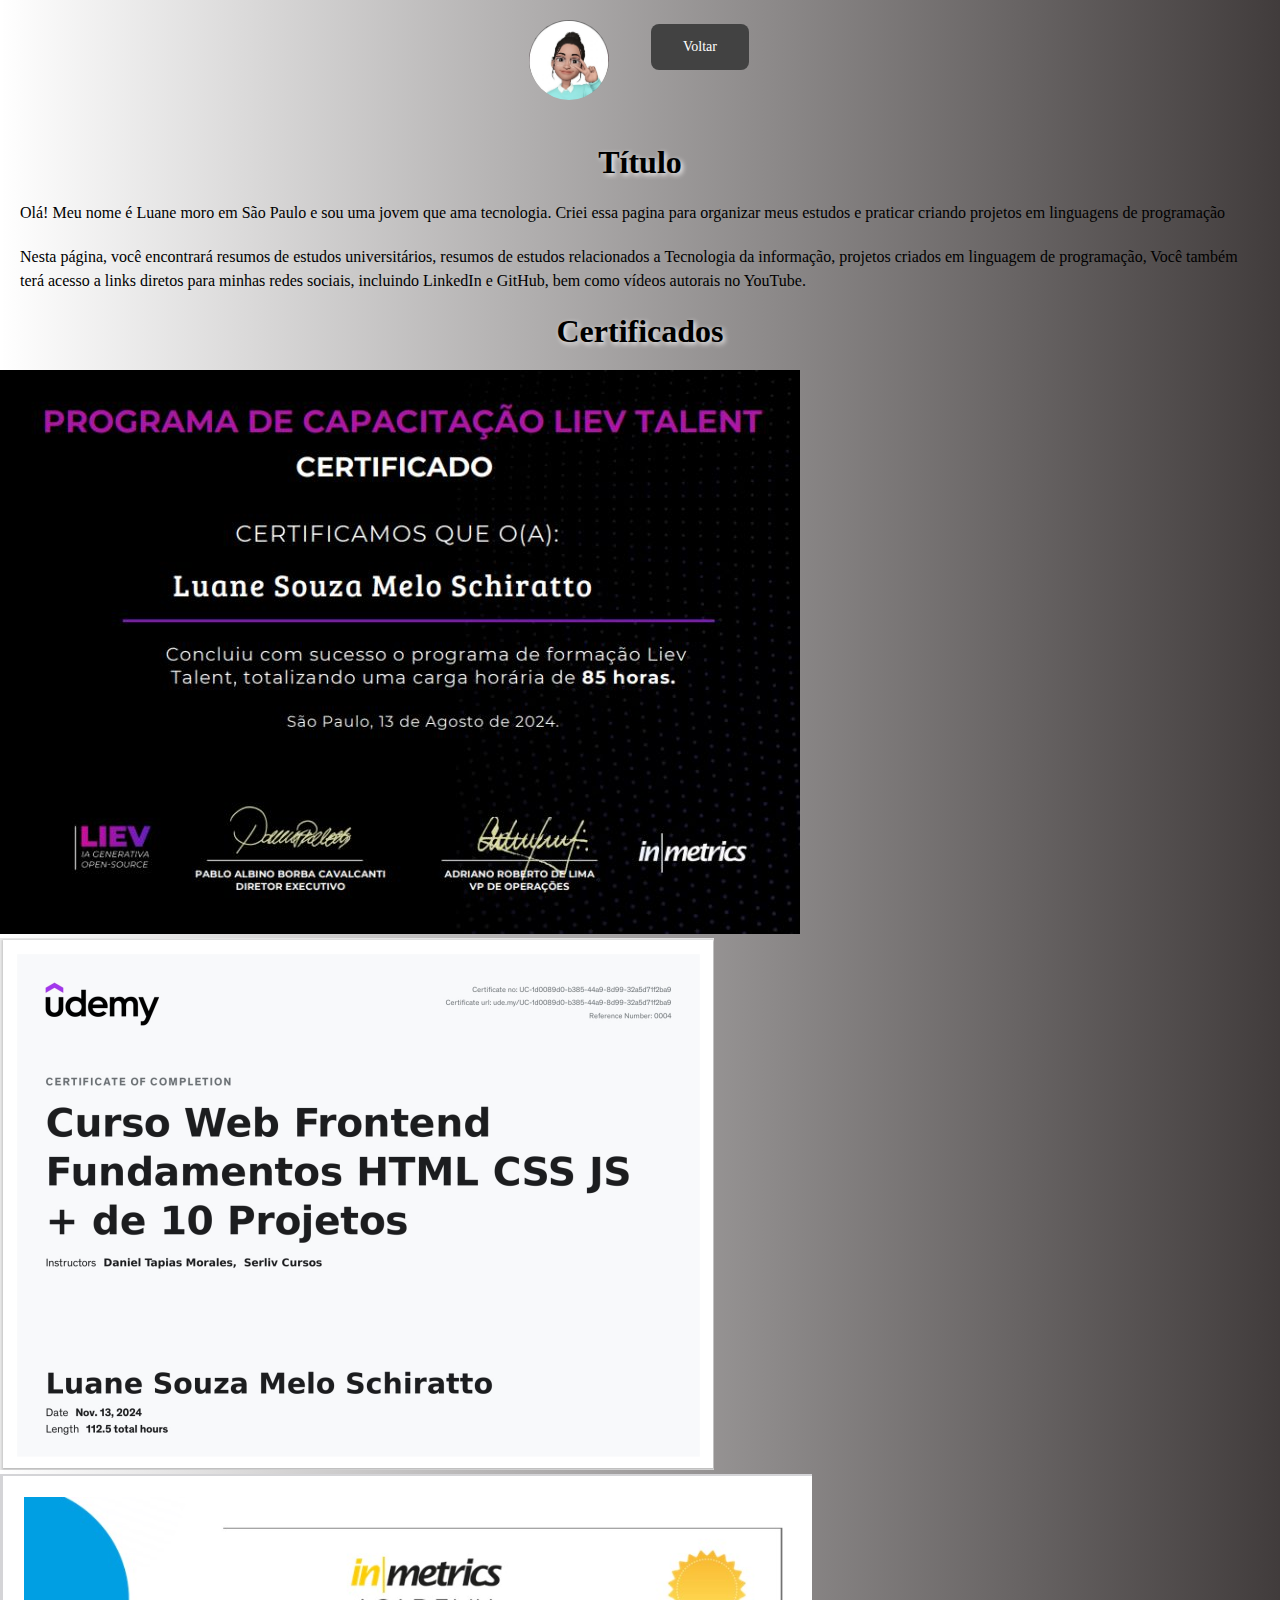
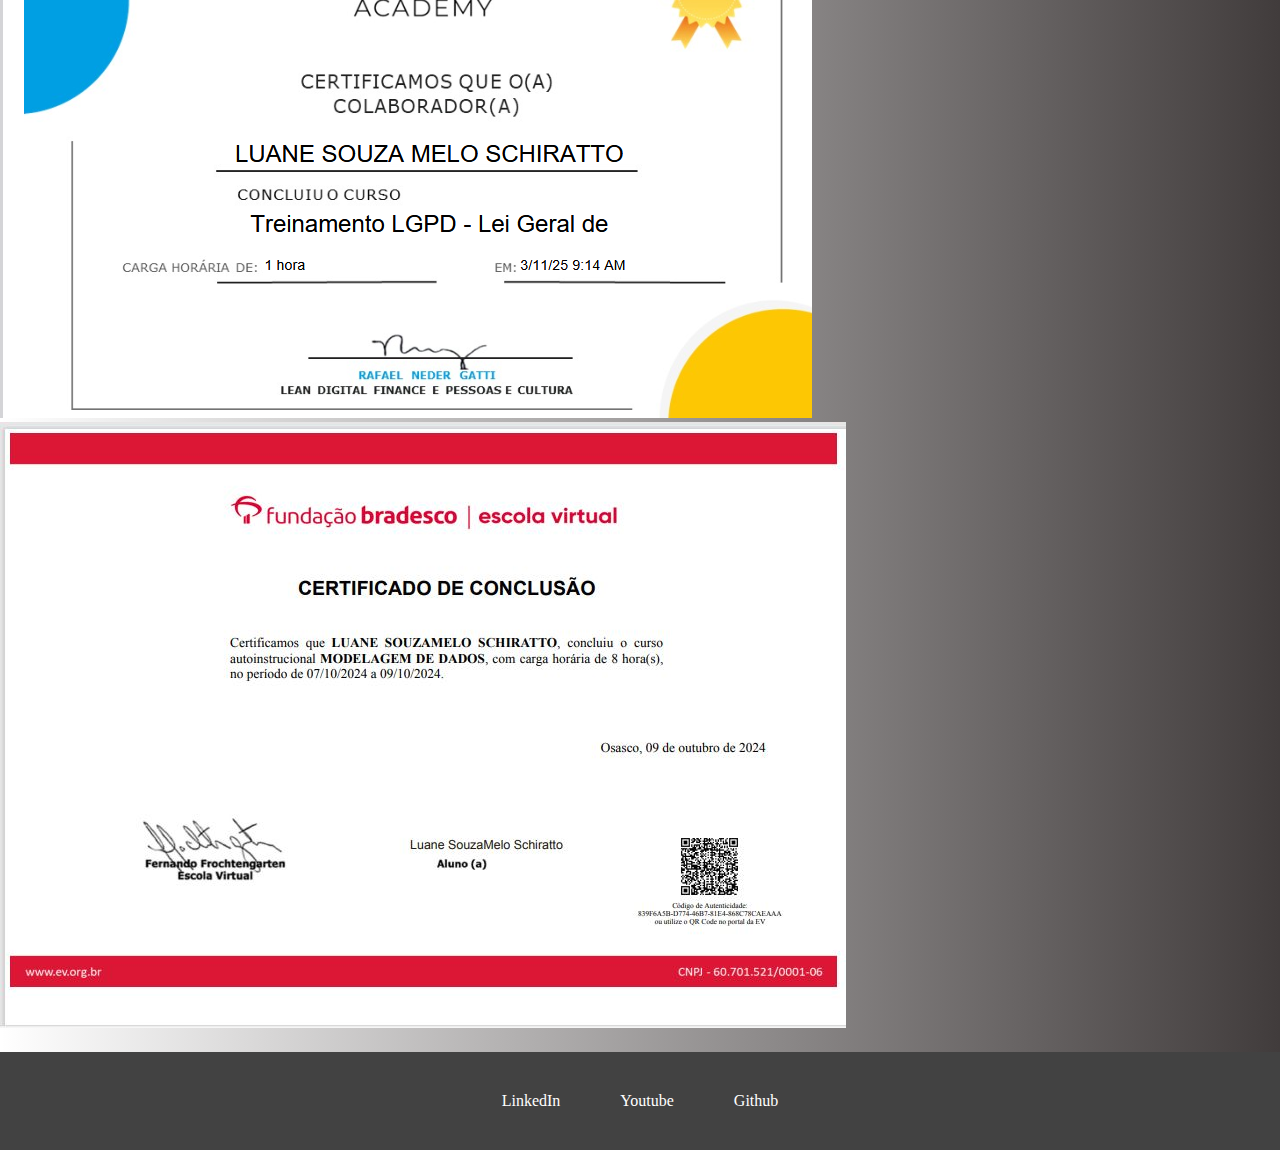
<file: Sobre/sobre.html>
<!DOCTYPE html>
<html lang="pt-br">
<head>
    <meta charset="UTF-8">
    <meta name="viewport" content="width=device-width, initial-scale=1.0">
    <meta name="author" content="Luane Souza Melo Schiratto">
    <meta name="Description"content="Pagina organizacional de estudos">
    <title>Sobre</title>
    <link rel="stylesheet" type="text/css" href="../style.css">
</head>
<body>
    <header>
            <nav>
                <ul class="navbar">
                    <li class="Projeto1"><img src="../img/emoji.jpeg" alt="Ícone representando um emoji do projeto"></li>
                    <li class="Projeto2"><a href="../index.html" class="button">Voltar</a></li>
                </ul>
            </nav>
    </header>
    <div class="container">
        <main>
            <section>
                <h1>Título</h1>
                <p>Olá! Meu nome é Luane moro em São Paulo e sou uma jovem que ama tecnologia. Criei essa pagina para organizar meus estudos e praticar criando projetos em linguagens de programação
                <p>Nesta página, você encontrará resumos de estudos universitários, resumos de estudos relacionados a Tecnologia da informação, projetos criados em linguagem de programação, Você também terá acesso a links diretos para minhas redes sociais, incluindo LinkedIn e GitHub, bem como vídeos autorais no YouTube.</p>
           </section>
           <h1>Certificados</h1>
            <section class="certificados">
                <img src="../img/Certif_ IA Liev.jpg" alt="Certif_ IA Liev" class="Certif">   
                <img src="../img/Certif_Frontend.png" alt="Certif_Frontend" class="Certif"> 
                <img src="../img/Certif_LGPD.png" alt="Certif_LGPD" class="Certif"> 
                <img src="../img/Certif_Modelagem de Dados.jpg" alt="Certif_Modelagem de Dados" class="Certif">  
            </section>
        </main>
    <footer>
        <ul class="social-list">
            <li><a href="https://www.linkedin.com/in/luane-schiratto-9417052a9" target="_blank" class="link-hover">LinkedIn</a></li>
            <li><a href="https://www.youtube.com/@luanehinata7563" target="_blank" class="link-hover">Youtube</a></li>
            <li><a href="https://github.com/LuaneSouzaSchiratto/Pagina-Github">Github</a></li>
        </ul>
    </footer> 
    </div>  
</body>
</html>
</file>
<file: style.css>
/* Reset básico */
* {
    margin: 0;
    padding: 0;
    box-sizing: border-box;
}

/* Estilo para o corpo da página */
body {
    background-image: linear-gradient(to right, rgba(255, 0, 0, 0), rgb(65, 60, 60));
    margin: 0;
    font-family: Georgia, serif;
}

/* Imagem de capa */
#imgCapa {
    max-width: 100%; /* Garantindo que a imagem se ajuste ao tamanho da tela */
    height: auto; /* Mantém a proporção da imagem */
    opacity: 0.5;
    border-style: double;
    position: relative; /* Alterado de fixed para relative */
}

/* Estilo de lista de navegação */
ul {
    margin: 10px;
    padding: 0;
    list-style: none;
    display: flex;
    justify-content: center;
    gap: 20px;
}

ul li img {
    width: 80px;
    height: 80px;
    border-radius: 50%;
}

/* Estilizando os links */
a {
    color: black;
    text-decoration: none;
}

/* Estilização dos botões */
.button {
    background-color: #424242;
    color: white;
    padding: 15px 32px;
    text-align: center;
    display: inline-block;
    font-size: 14px; /* Aumentado o tamanho da fonte */
    margin: 4px 2px;
    cursor: pointer;
    border-radius: 8px;
    transition: background-color 0.3s ease;
}

.button:hover {
    background-color: #73cbd1;
    box-shadow: 0 12px 16px rgba(24, 190, 240, 0.24), 0 17px 50px rgba(24, 1, 1, 0.19);
}

/* Estilizando os botões de navegação */
.Projeto1, .Projeto2, .Projeto3 {
    list-style: none;
    margin: 10px;
}

.container {
    display: grid;
}

h1 {
    margin: 20px;
    text-shadow: 2px 2px 5px rgb(247, 244, 244);
    text-align: center;
}

/* Rodapé */
footer {
    background-color: #424242;
    color: #fff;
    position: relative; /* Alterado de fixed para relative */
    width: 100%;
    margin-top: 20px;
    padding: 10px;
}

/* Links sociais */
.link-hover:hover {
    color: rgb(0, 111, 139);
    text-decoration: none;
}

/* Estilização das listas de redes sociais */
.social-list {
    list-style-type: none;
    padding: 0;
    display: flex;
    justify-content: center;
    align-items: center;
}

.social-list li {
    display: inline-block;
    padding: 20px;
}

.social-list li a {
    color: #fff;
}

/* Parágrafos */
p {
    line-height: 1.5;
    margin: 20px;
}

/* Botões de certificado */
.button2 {
    background-color: #e7e7e7;
    color: black;
    padding: 15px 32px;
    text-align: center;
    display: inline-block;
    font-size: 14px; /* Ajustado para ser mais legível */
    margin: 4px 2px;
    cursor: pointer;
    border-radius: 8px;
    transition-duration: 0.4s;
}

.button2:hover {
    background-color: #73cbd1;
    color: black;
}

/* Estilo de tópicos */
.Topicofooter {
    background-color: #424242;
    color: #fff;
    position: relative;
    bottom: 0;
    width: 100%;
}

.Topicoh1 {
    text-align: center;
    text-transform: uppercase;
    text-shadow: 2px 2px 5px rgb(247, 244, 244);
    display: block;
    margin-top: 60px;
}

/* Estilo de Estudo T.I. */
.estudosection {
    background-color: #73cbd1;
    border-radius: 5px;
    padding: 10px 0 10px 10px;
}

.container {
    width: 100%;
    display: flex;
    flex-wrap: wrap;
    justify-content: space-between;
}

article {
    flex: 0 0 calc(33.33% - 20px);
    margin: 10px;
    padding: 10px 0 20px 10px;
    box-sizing: border-box;
    background-color: #f8f9fa;
    border: 1px solid #dee2e6;
    border-radius: 5px;
    box-shadow: 0 12px 16px rgba(11, 70, 88, 0.24), 0 17px 50px rgba(245, 243, 242, 0.19);
}

/* Para tabela */
table {
    width: 100%;
    margin: 20px auto;
    border-collapse: collapse;
    box-shadow: 0 2px 5px rgba(0, 0, 0, 0.1);
}

th, td {
    border: 1px solid #ddd;
    padding: 12px;
    text-align: left;
}

th {
    background-color: #73cbd1;
    color: white;
}

tr {
    background-color: #f2f2f2;
}

tr:hover {
    background-color: #ddd;
}

caption {
    caption-side: bottom;
    padding: 10px;
    font-size: 0.9em;
    color: #555;
}

/* Estilização de ícones da lampada */
#mainLampada {
    display: flex;
    flex-direction: column;
    align-items: center;
}

#turnOff, #turnOn {
    width: 80px;
}

/* Estilização da calculadora */
#maincalculadora {
    display: flex;
    width: 100vw;
    height: 100vh;
    justify-content: center;
    align-items: center;
}

#containerCalculadora {
    display: flex;
    flex-direction: column;
    background: rgb(9, 157, 194);
    width: 400px;
    height: 600px;
    align-items: center;
    justify-content: space-evenly;
    border-radius: 20px;
    box-shadow: 0 0 10px black;
}

.title {
    display: flex;
    justify-content: center;
    align-items: center;
    width: 100%;
    height: 50px;
    font: bold 2.5rem serif;
    border-bottom: solid 5px black;
    margin-bottom: 20px;
}

.input {
    display: flex;
    width: 300px;
    height: 50px;
    justify-content: space-between;
    align-items: center;
}

.input input {
    width: 200px;
    height: 50px;
    border-radius: 5px;
    border: none;
    outline: 0;
    font: bold 1.5rem serif;
    text-align: center;
}

.input label {
    font: bold 1.5rem serif;
}

button {
    width: 300px;
    height: 40px;
    font: bold 1.2rem serif;
    background: #000;
    color: rgb(254, 255, 251);
    outline: none;
    border-radius: 5px;
    cursor: pointer;
}

.result {
    display: flex;
    margin-top: 20px;
    align-items: center;
    width: 300px;
    height: 150px;
    border-radius: 5px;
    font: italic 1.5rem serif;
    box-shadow: 0px 0px 10px black;
    background: #000;
    color: rgb(255, 198, 0);
    padding: 20px;
    box-sizing: border-box;
    user-select: none;
}
</file>
